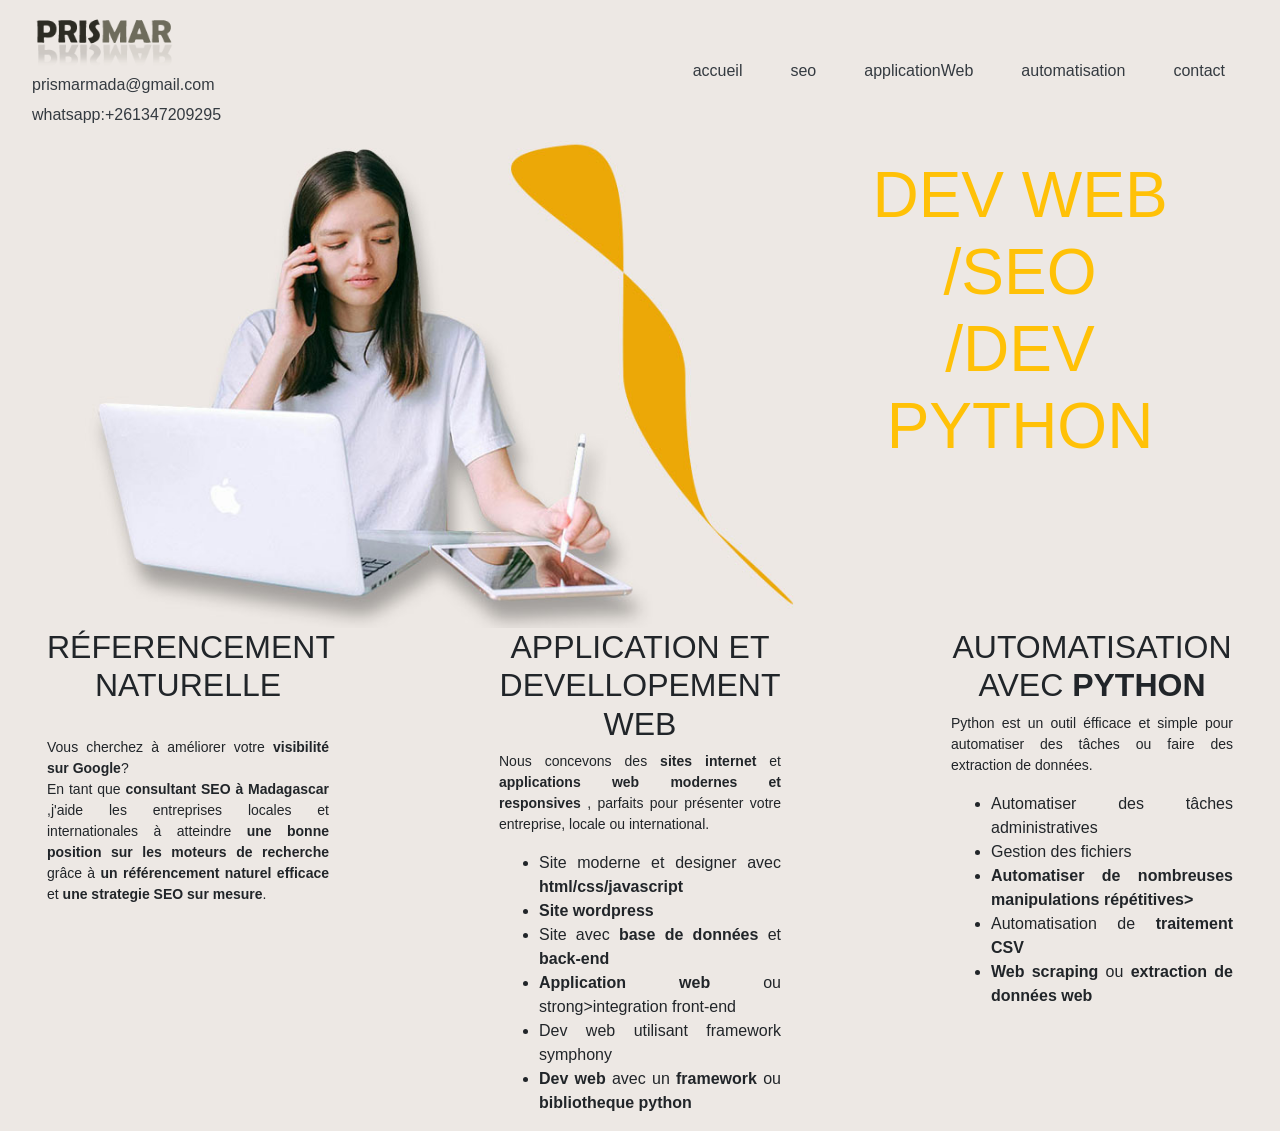
<file: index.html>
<!DOCTYPE html>
<html lang="fr-FR">
    
<head>
		    <meta charset="UTF-8">
		    <meta name="viewport" content="width=device-width, initial-scale=1">
		        
		    <title>Creation site internet- Agence web professionnelle -Devellopement-Design-Graphisme-SEO-CMS Madagascar</title>

			

		     <meta name="description" content="Creation application et site web responsive: Site vitrine/e-commerce/wordpress/framework backend,webdesigner-integrateur frontend et referencement naturel">
		    
		    <link rel="stylesheet" href="./css/style.css" type="text/css" media="all">
		    <link rel="stylesheet" href="./css/style2.css" type="text/css" media="all">
		    <link rel="stylesheet" href="./css/bootstrap.min.css" type="text/css" media="all">
		   
</head>
<body>

   			
	 <header>

	 <div  class="sticky-top" id="top">


	
 	 <nav class="navbar  navbar-expand-lg text-warning"> <a class="navbar-brand  " id="logo" >
			<img class="img-fluid"     src="images/logo.png" alt="logo" ><br>
			<span class="text-dark mx-3">prismarmada@gmail.com</span>
			<br>
			<span class="text-dark mx-3">whatsapp:+261347209295</span></a>
			<div class="container">
			 
		
			<button class="navbar-toggle d-lg-none btn m-0"  data-toggle="collapse" data-target=".navbar-collapse" aria-Controls="navbarSupportedContent" 
			 aria-expanded="false" ariaLabel="toggle navigation">
			<span class="navbar-toggler-icon text-info"><i class="fas fa-bars" style="padding:5px;"></i></span>
			<span class="text-info">MENU</span>
			</button>

			<div class="collapse navbar-collapse" id="navbarSupportedContent">
			<ul class="navbar-nav ml-auto" id="menu"></ul>
			</div>
			</div>
      </nav>
 	</div>
 	</header>
 
	<div class="container" id="contain">
	<div class="row">
	<div class="col-12 col-lg-8">
	<img src="images/devellopement-web-mada.jpg" alt="devellopement-web-mada.jpg" class="img-fluid">
	</div><div class="col-12 col-lg-4" id="textappel">	
	</div>
	</div>
	</div>

  	<div id="contenir">
  		
  	</div> 
 			<script type="text/javascript" src="./js/mystyle.js" ></script>
   			<script type="text/javascript" src="./js/js/jquery.min.js" ></script>
   			<script type="text/javascript" src="./js/js/bootstrap.bundle.min.js" ></script>
  	
  
</body>
</html>
</file>
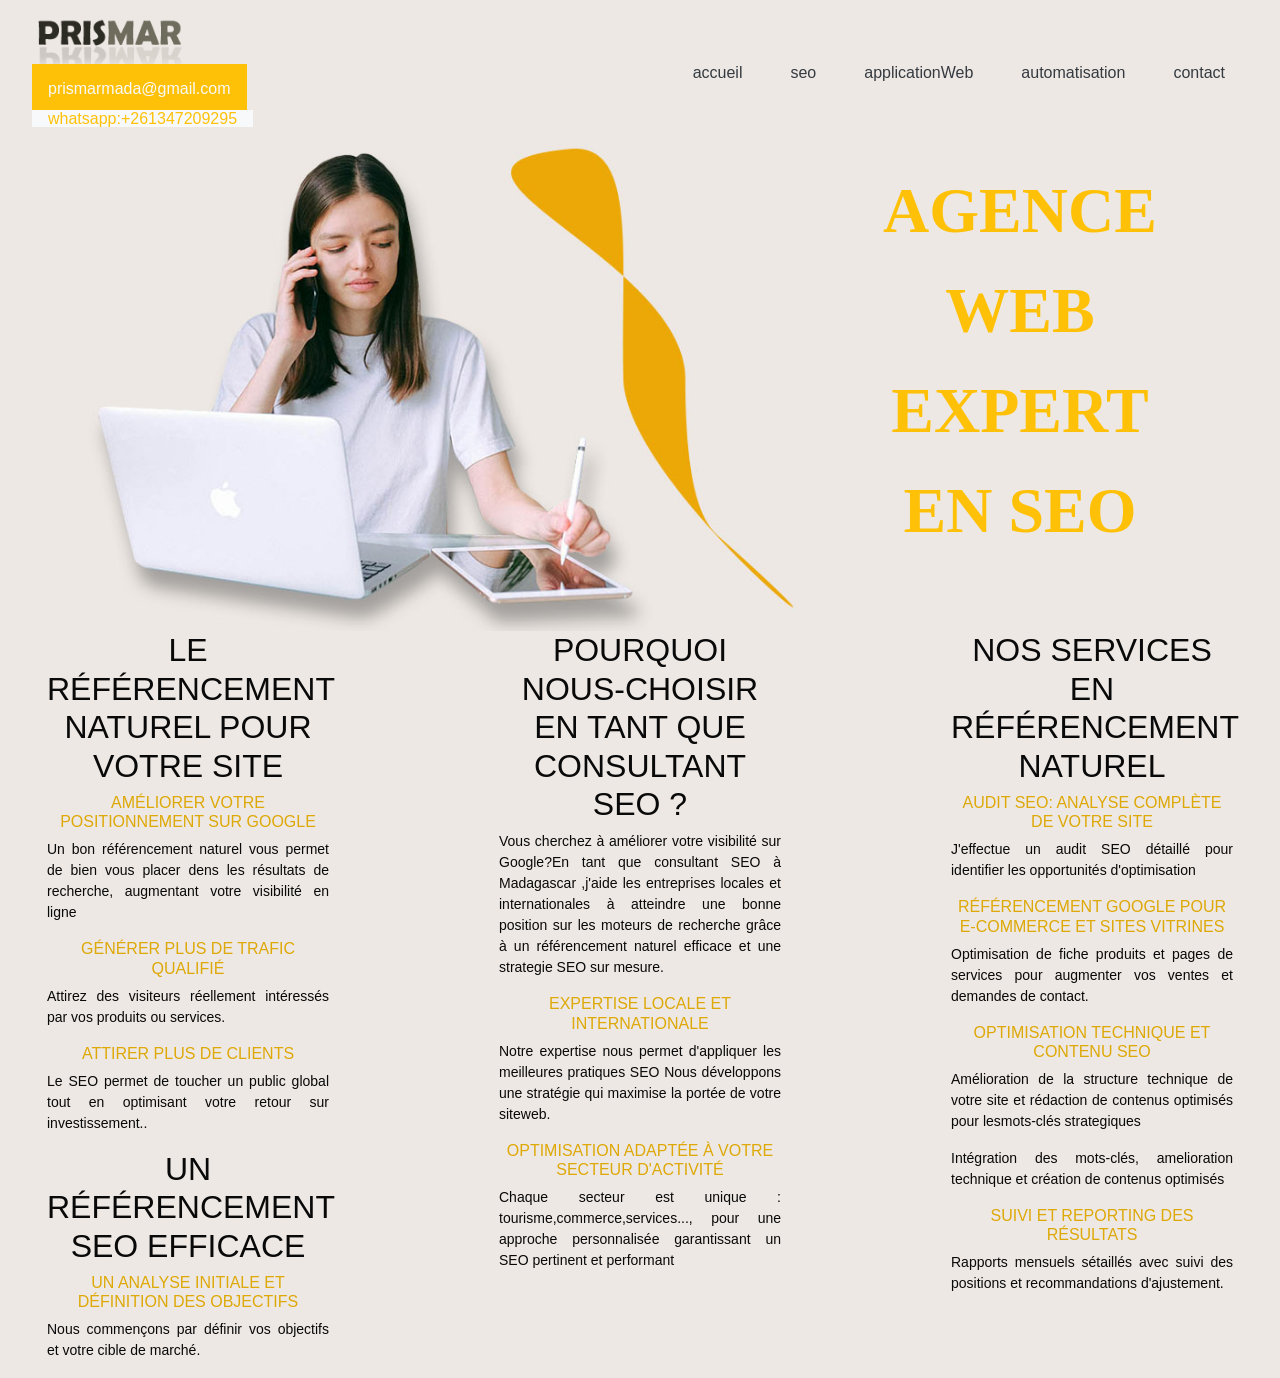
<file: seo.html>
<!DOCTYPE html>
<html lang="fr-FR">
    
<head>
    <meta charset="UTF-8">
    <meta name="viewport" content="width=device-width, initial-scale=1">
    <title>Audit seo-Optimisation-Freelance referencement naturel Madagascar</title>
    <meta name="description" content="Expert SEO freelance: optimisation technique, contenu SEO, performance web.Boostez votre site efficacement.">
    <link rel="stylesheet" href="css/bootstrap.min.css" type="text/css" media="all">
    <link rel="stylesheet" href="./css/style.css" type="text/css" media="all">
    <link rel="stylesheet" href="./css/style2.css" type="text/css" media="all">
   

    
</head>
<body>
   
            <header>

            <div  class="sticky-top" id="top">
 	        <nav class="navbar  navbar-expand-lg text-warning"> <a class="navbar-brand  " id="logo" >
			<img class="img-fluid"     src="images/logo.png" alt="logo" ><br>
			<span class="text-light mx-3 bg-warning p-3">prismarmada@gmail.com</span>
			<br>
			<span class="text-warning mx-3 bg-light px-3">whatsapp:+261347209295</span></a>
			<div class="container">
			 
		
			<button class=" navbar-toggle d-lg-none btn   m-0  "  data-toggle="collapse" data-target=".navbar-collapse" 
			aria-Controls="navbarSupportedContent" aria-expanded="false" ariaLabel="toggle navigation">

			<span class="navbar-toggler-icon text-info"><i class="fas fa-bars" style="padding:5px;"></i></span>
			<span class="text-info">MENU</span>
			</button>


			<div class="collapse navbar-collapse" id="navbarSupportedContent">
			<ul class="navbar-nav ml-auto" id="menu"></ul>
 			</div>
 			</div>
 			</nav>
 			</div>
 			</header>
 
            <div class="container" id="contain">
            <div class="row">
            <div class="col-12 col-lg-8">
            <img src="images/devellopement-web-mada.jpg" alt="devellopement-web-mada.jpg" class="img-fluid"></div>
            <div class="col-12 col-lg-4" id="textappel">
            
            </div>
            </div>
            </div>

            <div id="contenir"></div> 
					<script type="text/javascript" src="./js/mystyle.js" ></script>
		   			<script type="text/javascript" src="./js/js/jquery.min.js" ></script>
		   			<script type="text/javascript" src="./js/js/bootstrap.bundle.min.js" ></script>
                    <script type="text/javascript" src="./js/seo.js"></script>
		  
  
  </body>
  </html>
</file>
<file: css/style.css>
body,
button,
input,
select,
textarea {
	color: #090909;
	
	font-family:  Arial, Helvetica, sans-serif;
	
}
html{
overflow-x: hidden;

}
body{
	
	
	background-color: #ede8e4 !important;
	
}
header{
	background:#ede8e4 ;
}




img{
	
}
 nav img{
box-shadow: none;
}

a h3{
	 color:#cc8305;
}
a{
	color:#fff;
}
a:hover{
	text-decoration: none;
	color:#ccc;
}
ul li a{
	list-style:none;
	 font-size: 16px;
}
#contain ul li{
	list-style:disc;
	 font-size: 16px;
 
}

p{
	 font-family: Arial;
	 font-size: 16px;
}
span{
	font-size: 16px;
	text-transform:uppercase;
	 font-family: Arial;
}





nav span{
	text-transform: none;
}

h1{
	text-transform: uppercase;
	font-size: 400% !important;
	font-weight: bolder;
	text-align: center;
	line-height: 100px;

	font-family:Giveny;
	
}
h2{
	text-align: center;
	text-transform: uppercase;
    
	
}
h3{
	text-align: center;
	 text-transform:uppercase;
    font-size: 16px;
    color:#dea807 !important;
}
h6{
	font-weight: bolder;
}
p{
	 font-size: 14px
}
#footer{

	height: 400px;
}
</file>
<file: css/style2.css>
#logo{
	animation-name:animtwo;
  animation-duration:1.5s;
animation-timing-function: cubic-bezier();
    animation-fill-mode: forwards;
animation-delay: 1s;
animation-delay: 0.15s;
}

#menu{
	animation-name:anim;
  animation-duration:1.5s;
animation-timing-function: cubic-bezier();
    animation-fill-mode: forwards;
animation-delay: 0.2s;

}
 #contain{
	animation-name:animtwo;
  animation-duration:1.5s;
animation-timing-function: cubic-bezier();
    animation-fill-mode: forwards;
animation-delay: 1s;
animation-delay: 0.5s;

}
#seo{
	animation-name:anim;
  animation-duration:1.5s;
animation-timing-function: cubic-bezier();
    animation-fill-mode: forwards;
    animation-delay: 0.7s;
}
#applicationWeb{
animation-name:anim;
  animation-duration:1.5s;
animation-timing-function: cubic-bezier();
    animation-fill-mode: forwards;
    animation-delay: 0.9s;
}
#automatisation{
	animation-name:anim;
  animation-duration:1s;

    animation-fill-mode: forwards;
    animation-delay: 1.1s;


}


@keyframes anim{
 0%{opacity:0;transform: translateY(-50px);}
  100%{  opacity:1;}
}
  @keyframes animtwo{
 0%{opacity:0;transform: translateX(-50px);}
  100%{  opacity:1;}
}
</file>
